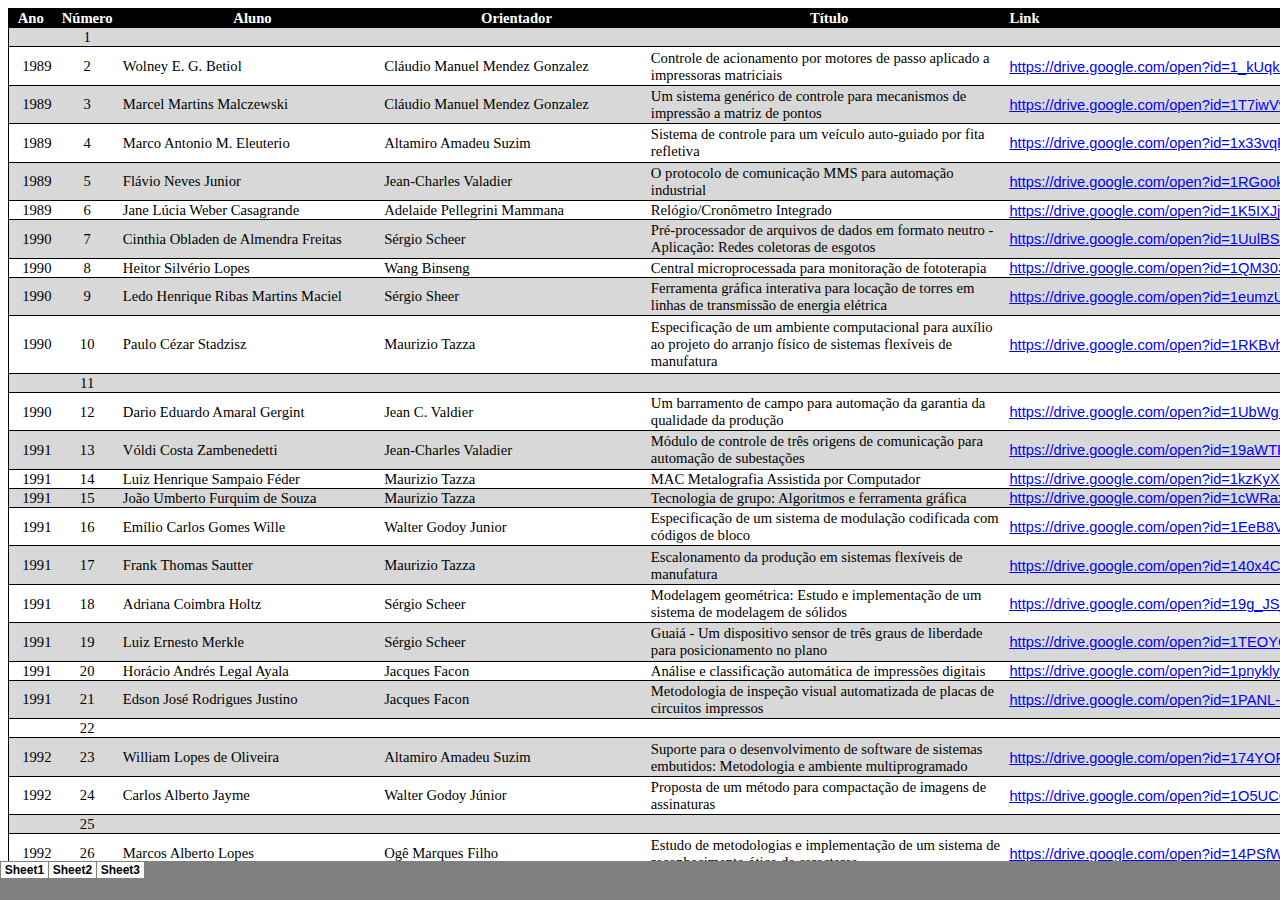
<file: index.htm>
<html xmlns:v="urn:schemas-microsoft-com:vml"
xmlns:o="urn:schemas-microsoft-com:office:office"
xmlns:x="urn:schemas-microsoft-com:office:excel"
xmlns="http://www.w3.org/TR/REC-html40">

<head>
<meta name="Excel Workbook Frameset">
<meta http-equiv=Content-Type content="text/html; charset=windows-1252">
<meta name=ProgId content=Excel.Sheet>
<meta name=Generator content="Microsoft Excel 12">
<link rel=File-List href="Dissertacoes_files/filelist.xml">
<![if !supportTabStrip]>
<link id="shLink" href="Dissertacoes_files/sheet001.htm">
<link id="shLink" href="Dissertacoes_files/sheet002.htm">
<link id="shLink" href="Dissertacoes_files/sheet003.htm">

<link id="shLink">

<script language="JavaScript">
<!--
 var c_lTabs=3;

 var c_rgszSh=new Array(c_lTabs);
 c_rgszSh[0] = "Sheet1";
 c_rgszSh[1] = "Sheet2";
 c_rgszSh[2] = "Sheet3";



 var c_rgszClr=new Array(8);
 c_rgszClr[0]="window";
 c_rgszClr[1]="buttonface";
 c_rgszClr[2]="windowframe";
 c_rgszClr[3]="windowtext";
 c_rgszClr[4]="threedlightshadow";
 c_rgszClr[5]="threedhighlight";
 c_rgszClr[6]="threeddarkshadow";
 c_rgszClr[7]="threedshadow";

 var g_iShCur;
 var g_rglTabX=new Array(c_lTabs);

function fnGetIEVer()
{
 var ua=window.navigator.userAgent
 var msie=ua.indexOf("MSIE")
 if (msie>0 && window.navigator.platform=="Win32")
  return parseInt(ua.substring(msie+5,ua.indexOf(".", msie)));
 else
  return 0;
}

function fnBuildFrameset()
{
 var szHTML="<frameset rows=\"*,18\" border=0 width=0 frameborder=no framespacing=0>"+
  "<frame src=\""+document.all.item("shLink")[0].href+"\" name=\"frSheet\" noresize>"+
  "<frameset cols=\"54,*\" border=0 width=0 frameborder=no framespacing=0>"+
  "<frame src=\"\" name=\"frScroll\" marginwidth=0 marginheight=0 scrolling=no>"+
  "<frame src=\"\" name=\"frTabs\" marginwidth=0 marginheight=0 scrolling=no>"+
  "</frameset></frameset><plaintext>";

 with (document) {
  open("text/html","replace");
  write(szHTML);
  close();
 }

 fnBuildTabStrip();
}

function fnBuildTabStrip()
{
 var szHTML=
  "<html><head><style>.clScroll {font:8pt Courier New;color:"+c_rgszClr[6]+";cursor:default;line-height:10pt;}"+
  ".clScroll2 {font:10pt Arial;color:"+c_rgszClr[6]+";cursor:default;line-height:11pt;}</style></head>"+
  "<body onclick=\"event.returnValue=false;\" ondragstart=\"event.returnValue=false;\" onselectstart=\"event.returnValue=false;\" bgcolor="+c_rgszClr[4]+" topmargin=0 leftmargin=0><table cellpadding=0 cellspacing=0 width=100%>"+
  "<tr><td colspan=6 height=1 bgcolor="+c_rgszClr[2]+"></td></tr>"+
  "<tr><td style=\"font:1pt\">&nbsp;<td>"+
  "<td valign=top id=tdScroll class=\"clScroll\" onclick=\"parent.fnFastScrollTabs(0);\" onmouseover=\"parent.fnMouseOverScroll(0);\" onmouseout=\"parent.fnMouseOutScroll(0);\"><a>&#171;</a></td>"+
  "<td valign=top id=tdScroll class=\"clScroll2\" onclick=\"parent.fnScrollTabs(0);\" ondblclick=\"parent.fnScrollTabs(0);\" onmouseover=\"parent.fnMouseOverScroll(1);\" onmouseout=\"parent.fnMouseOutScroll(1);\"><a>&lt</a></td>"+
  "<td valign=top id=tdScroll class=\"clScroll2\" onclick=\"parent.fnScrollTabs(1);\" ondblclick=\"parent.fnScrollTabs(1);\" onmouseover=\"parent.fnMouseOverScroll(2);\" onmouseout=\"parent.fnMouseOutScroll(2);\"><a>&gt</a></td>"+
  "<td valign=top id=tdScroll class=\"clScroll\" onclick=\"parent.fnFastScrollTabs(1);\" onmouseover=\"parent.fnMouseOverScroll(3);\" onmouseout=\"parent.fnMouseOutScroll(3);\"><a>&#187;</a></td>"+
  "<td style=\"font:1pt\">&nbsp;<td></tr></table></body></html>";

 with (frames['frScroll'].document) {
  open("text/html","replace");
  write(szHTML);
  close();
 }

 szHTML =
  "<html><head>"+
  "<style>A:link,A:visited,A:active {text-decoration:none;"+"color:"+c_rgszClr[3]+";}"+
  ".clTab {cursor:hand;background:"+c_rgszClr[1]+";font:9pt Arial;padding-left:3px;padding-right:3px;text-align:center;}"+
  ".clBorder {background:"+c_rgszClr[2]+";font:1pt;}"+
  "</style></head><body onload=\"parent.fnInit();\" onselectstart=\"event.returnValue=false;\" ondragstart=\"event.returnValue=false;\" bgcolor="+c_rgszClr[4]+
  " topmargin=0 leftmargin=0><table id=tbTabs cellpadding=0 cellspacing=0>";

 var iCellCount=(c_lTabs+1)*2;

 var i;
 for (i=0;i<iCellCount;i+=2)
  szHTML+="<col width=1><col>";

 var iRow;
 for (iRow=0;iRow<6;iRow++) {

  szHTML+="<tr>";

  if (iRow==5)
   szHTML+="<td colspan="+iCellCount+"></td>";
  else {
   if (iRow==0) {
    for(i=0;i<iCellCount;i++)
     szHTML+="<td height=1 class=\"clBorder\"></td>";
   } else if (iRow==1) {
    for(i=0;i<c_lTabs;i++) {
     szHTML+="<td height=1 nowrap class=\"clBorder\">&nbsp;</td>";
     szHTML+=
      "<td id=tdTab height=1 nowrap class=\"clTab\" onmouseover=\"parent.fnMouseOverTab("+i+");\" onmouseout=\"parent.fnMouseOutTab("+i+");\">"+
      "<a href=\""+document.all.item("shLink")[i].href+"\" target=\"frSheet\" id=aTab>&nbsp;"+c_rgszSh[i]+"&nbsp;</a></td>";
    }
    szHTML+="<td id=tdTab height=1 nowrap class=\"clBorder\"><a id=aTab>&nbsp;</a></td><td width=100%></td>";
   } else if (iRow==2) {
    for (i=0;i<c_lTabs;i++)
     szHTML+="<td height=1></td><td height=1 class=\"clBorder\"></td>";
    szHTML+="<td height=1></td><td height=1></td>";
   } else if (iRow==3) {
    for (i=0;i<iCellCount;i++)
     szHTML+="<td height=1></td>";
   } else if (iRow==4) {
    for (i=0;i<c_lTabs;i++)
     szHTML+="<td height=1 width=1></td><td height=1></td>";
    szHTML+="<td height=1 width=1></td><td></td>";
   }
  }
  szHTML+="</tr>";
 }

 szHTML+="</table></body></html>";
 with (frames['frTabs'].document) {
  open("text/html","replace");
  charset=document.charset;
  write(szHTML);
  close();
 }
}

function fnInit()
{
 g_rglTabX[0]=0;
 var i;
 for (i=1;i<=c_lTabs;i++)
  with (frames['frTabs'].document.all.tbTabs.rows[1].cells[fnTabToCol(i-1)])
   g_rglTabX[i]=offsetLeft+offsetWidth-6;
}

function fnTabToCol(iTab)
{
 return 2*iTab+1;
}

function fnNextTab(fDir)
{
 var iNextTab=-1;
 var i;

 with (frames['frTabs'].document.body) {
  if (fDir==0) {
   if (scrollLeft>0) {
    for (i=0;i<c_lTabs&&g_rglTabX[i]<scrollLeft;i++);
    if (i<c_lTabs)
     iNextTab=i-1;
   }
  } else {
   if (g_rglTabX[c_lTabs]+6>offsetWidth+scrollLeft) {
    for (i=0;i<c_lTabs&&g_rglTabX[i]<=scrollLeft;i++);
    if (i<c_lTabs)
     iNextTab=i;
   }
  }
 }
 return iNextTab;
}

function fnScrollTabs(fDir)
{
 var iNextTab=fnNextTab(fDir);

 if (iNextTab>=0) {
  frames['frTabs'].scroll(g_rglTabX[iNextTab],0);
  return true;
 } else
  return false;
}

function fnFastScrollTabs(fDir)
{
 if (c_lTabs>16)
  frames['frTabs'].scroll(g_rglTabX[fDir?c_lTabs-1:0],0);
 else
  if (fnScrollTabs(fDir)>0) window.setTimeout("fnFastScrollTabs("+fDir+");",5);
}

function fnSetTabProps(iTab,fActive)
{
 var iCol=fnTabToCol(iTab);
 var i;

 if (iTab>=0) {
  with (frames['frTabs'].document.all) {
   with (tbTabs) {
    for (i=0;i<=4;i++) {
     with (rows[i]) {
      if (i==0)
       cells[iCol].style.background=c_rgszClr[fActive?0:2];
      else if (i>0 && i<4) {
       if (fActive) {
        cells[iCol-1].style.background=c_rgszClr[2];
        cells[iCol].style.background=c_rgszClr[0];
        cells[iCol+1].style.background=c_rgszClr[2];
       } else {
        if (i==1) {
         cells[iCol-1].style.background=c_rgszClr[2];
         cells[iCol].style.background=c_rgszClr[1];
         cells[iCol+1].style.background=c_rgszClr[2];
        } else {
         cells[iCol-1].style.background=c_rgszClr[4];
         cells[iCol].style.background=c_rgszClr[(i==2)?2:4];
         cells[iCol+1].style.background=c_rgszClr[4];
        }
       }
      } else
       cells[iCol].style.background=c_rgszClr[fActive?2:4];
     }
    }
   }
   with (aTab[iTab].style) {
    cursor=(fActive?"default":"hand");
    color=c_rgszClr[3];
   }
  }
 }
}

function fnMouseOverScroll(iCtl)
{
 frames['frScroll'].document.all.tdScroll[iCtl].style.color=c_rgszClr[7];
}

function fnMouseOutScroll(iCtl)
{
 frames['frScroll'].document.all.tdScroll[iCtl].style.color=c_rgszClr[6];
}

function fnMouseOverTab(iTab)
{
 if (iTab!=g_iShCur) {
  var iCol=fnTabToCol(iTab);
  with (frames['frTabs'].document.all) {
   tdTab[iTab].style.background=c_rgszClr[5];
  }
 }
}

function fnMouseOutTab(iTab)
{
 if (iTab>=0) {
  var elFrom=frames['frTabs'].event.srcElement;
  var elTo=frames['frTabs'].event.toElement;

  if ((!elTo) ||
   (elFrom.tagName==elTo.tagName) ||
   (elTo.tagName=="A" && elTo.parentElement!=elFrom) ||
   (elFrom.tagName=="A" && elFrom.parentElement!=elTo)) {

   if (iTab!=g_iShCur) {
    with (frames['frTabs'].document.all) {
     tdTab[iTab].style.background=c_rgszClr[1];
    }
   }
  }
 }
}

function fnSetActiveSheet(iSh)
{
 if (iSh!=g_iShCur) {
  fnSetTabProps(g_iShCur,false);
  fnSetTabProps(iSh,true);
  g_iShCur=iSh;
 }
}

 window.g_iIEVer=fnGetIEVer();
 if (window.g_iIEVer>=4)
  fnBuildFrameset();
//-->
</script>
<![endif]><!--[if gte mso 9]><xml>
 <x:ExcelWorkbook>
  <x:ExcelWorksheets>
   <x:ExcelWorksheet>
    <x:Name>Sheet1</x:Name>
    <x:WorksheetSource HRef="Dissertacoes_files/sheet001.htm"/>
   </x:ExcelWorksheet>
   <x:ExcelWorksheet>
    <x:Name>Sheet2</x:Name>
    <x:WorksheetSource HRef="Dissertacoes_files/sheet002.htm"/>
   </x:ExcelWorksheet>
   <x:ExcelWorksheet>
    <x:Name>Sheet3</x:Name>
    <x:WorksheetSource HRef="Dissertacoes_files/sheet003.htm"/>
   </x:ExcelWorksheet>
  </x:ExcelWorksheets>
  <x:Stylesheet HRef="Dissertacoes_files/stylesheet.css"/>
  <x:WindowHeight>9276</x:WindowHeight>
  <x:WindowWidth>22692</x:WindowWidth>
  <x:WindowTopX>288</x:WindowTopX>
  <x:WindowTopY>312</x:WindowTopY>
  <x:ProtectStructure>False</x:ProtectStructure>
  <x:ProtectWindows>False</x:ProtectWindows>
 </x:ExcelWorkbook>
</xml><![endif]-->
</head>

<frameset rows="*,39" border=0 width=0 frameborder=no framespacing=0>
 <frame src="Dissertacoes_files/sheet001.htm" name="frSheet">
 <frame src="Dissertacoes_files/tabstrip.htm" name="frTabs" marginwidth=0 marginheight=0>
 <noframes>
  <body>
   <p>This page uses frames, but your browser doesn't support them.</p>
  </body>
 </noframes>
</frameset>
</html>
</file>
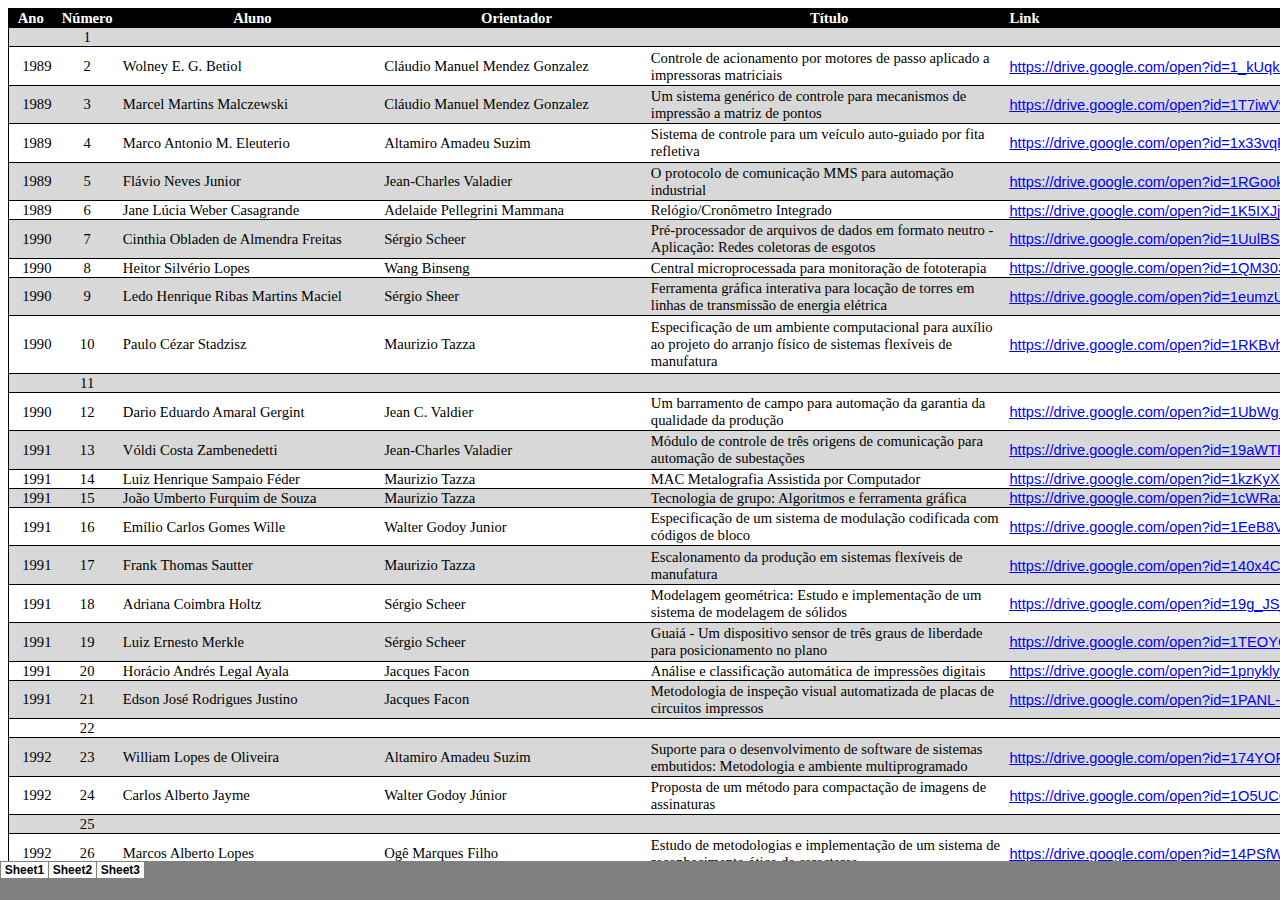
<file: Dissertacoes_files/sheet002.htm>
<html xmlns:o="urn:schemas-microsoft-com:office:office"
xmlns:x="urn:schemas-microsoft-com:office:excel"
xmlns="http://www.w3.org/TR/REC-html40">

<head>
<meta http-equiv=Content-Type content="text/html; charset=windows-1252">
<meta name=ProgId content=Excel.Sheet>
<meta name=Generator content="Microsoft Excel 12">
<link id=Main-File rel=Main-File href="../Dissertacoes.htm">
<link rel=File-List href=filelist.xml>
<link rel=Stylesheet href=stylesheet.css>
<style>
<!--table
	{mso-displayed-decimal-separator:"\,";
	mso-displayed-thousand-separator:"\.";}
@page
	{margin:.75in .7in .75in .7in;
	mso-header-margin:.3in;
	mso-footer-margin:.3in;}
-->
</style>
<![if !supportTabStrip]><script language="JavaScript">
<!--
function fnUpdateTabs()
 {
  if (parent.window.g_iIEVer>=4) {
   if (parent.document.readyState=="complete"
    && parent.frames['frTabs'].document.readyState=="complete")
   parent.fnSetActiveSheet(1);
  else
   window.setTimeout("fnUpdateTabs();",150);
 }
}

if (window.name!="frSheet")
 window.location.replace("../Dissertacoes.htm");
else
 fnUpdateTabs();
//-->
</script>
<![endif]>
</head>

<body link=blue vlink=purple>

<table border=0 cellpadding=0 cellspacing=0 width=64 style='border-collapse:
 collapse;table-layout:fixed;width:48pt'>
 <col width=64 style='width:48pt'>
 <tr height=19 style='height:14.4pt'>
  <td height=19 width=64 style='height:14.4pt;width:48pt'></td>
 </tr>
 <![if supportMisalignedColumns]>
 <tr height=0 style='display:none'>
  <td width=64 style='width:48pt'></td>
 </tr>
 <![endif]>
</table>

</body>

</html>
</file>
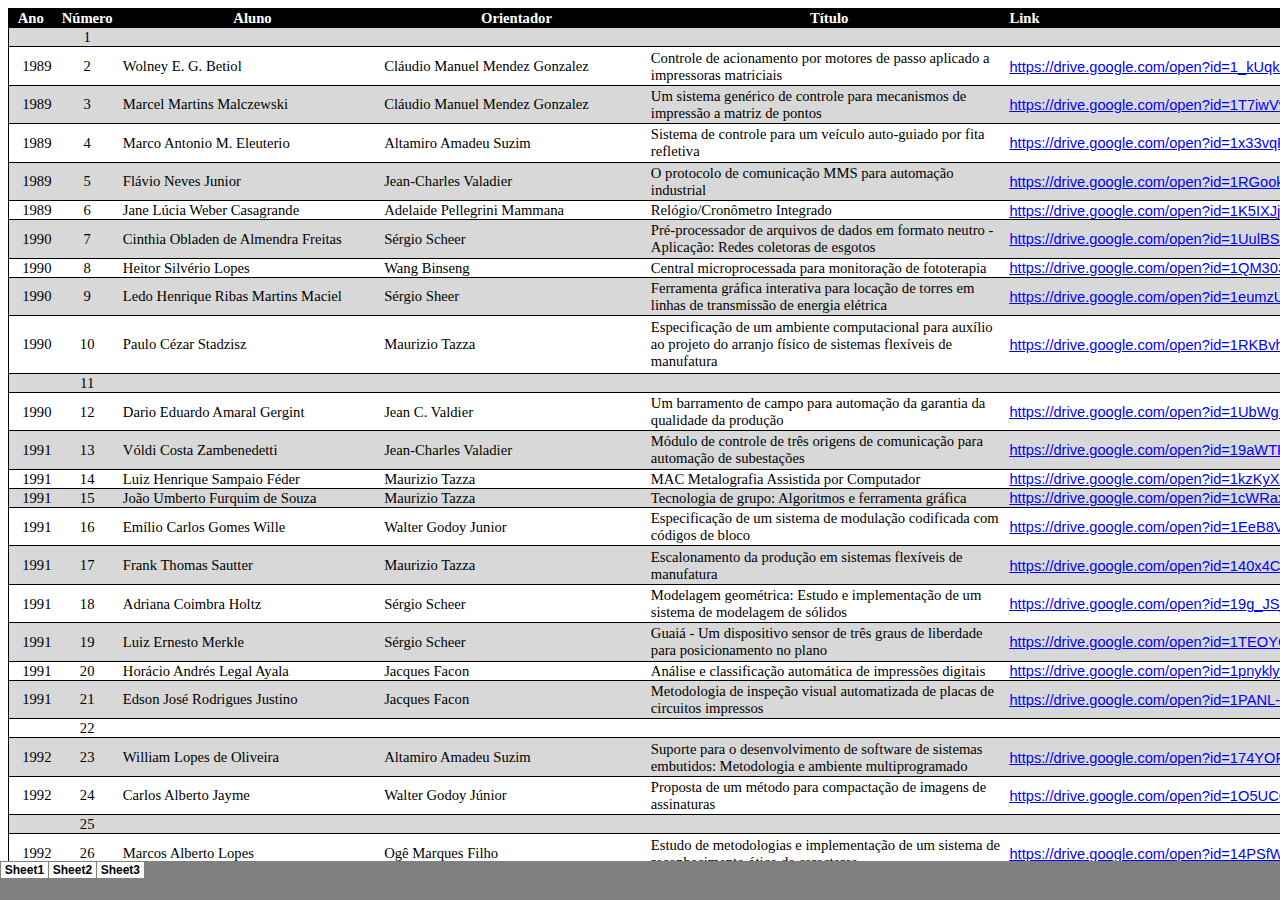
<file: Dissertacoes_files/sheet003.htm>
<html xmlns:o="urn:schemas-microsoft-com:office:office"
xmlns:x="urn:schemas-microsoft-com:office:excel"
xmlns="http://www.w3.org/TR/REC-html40">

<head>
<meta http-equiv=Content-Type content="text/html; charset=windows-1252">
<meta name=ProgId content=Excel.Sheet>
<meta name=Generator content="Microsoft Excel 12">
<link id=Main-File rel=Main-File href="../Dissertacoes.htm">
<link rel=File-List href=filelist.xml>
<link rel=Stylesheet href=stylesheet.css>
<style>
<!--table
	{mso-displayed-decimal-separator:"\,";
	mso-displayed-thousand-separator:"\.";}
@page
	{margin:.75in .7in .75in .7in;
	mso-header-margin:.3in;
	mso-footer-margin:.3in;}
-->
</style>
<![if !supportTabStrip]><script language="JavaScript">
<!--
function fnUpdateTabs()
 {
  if (parent.window.g_iIEVer>=4) {
   if (parent.document.readyState=="complete"
    && parent.frames['frTabs'].document.readyState=="complete")
   parent.fnSetActiveSheet(2);
  else
   window.setTimeout("fnUpdateTabs();",150);
 }
}

if (window.name!="frSheet")
 window.location.replace("../Dissertacoes.htm");
else
 fnUpdateTabs();
//-->
</script>
<![endif]>
</head>

<body link=blue vlink=purple>

<table border=0 cellpadding=0 cellspacing=0 width=64 style='border-collapse:
 collapse;table-layout:fixed;width:48pt'>
 <col width=64 style='width:48pt'>
 <tr height=19 style='height:14.4pt'>
  <td height=19 width=64 style='height:14.4pt;width:48pt'></td>
 </tr>
 <![if supportMisalignedColumns]>
 <tr height=0 style='display:none'>
  <td width=64 style='width:48pt'></td>
 </tr>
 <![endif]>
</table>

</body>

</html>
</file>
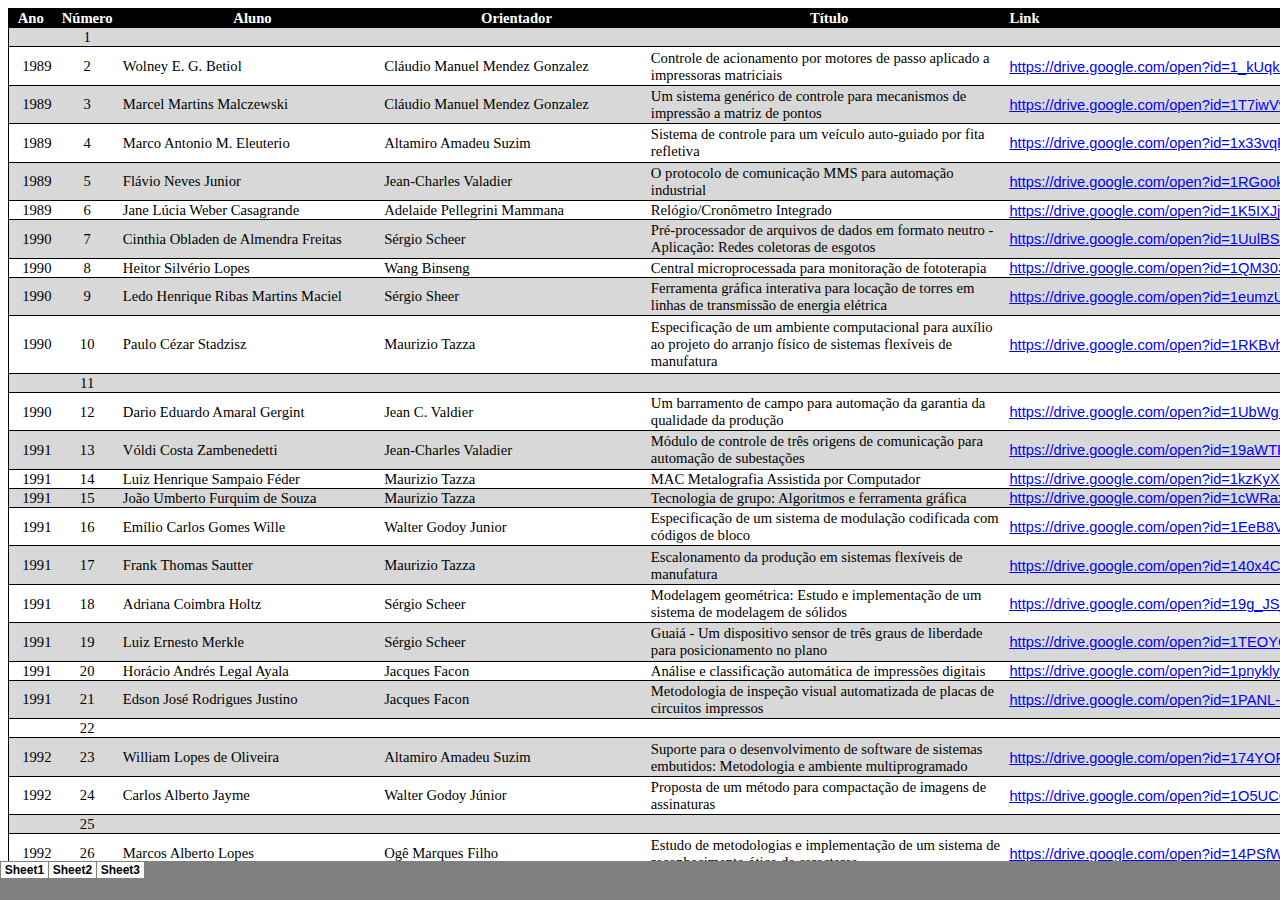
<file: Dissertacoes_files/tabstrip.htm>
<html>
<head>
<meta http-equiv=Content-Type content="text/html; charset=windows-1252">
<meta name=ProgId content=Excel.Sheet>
<meta name=Generator content="Microsoft Excel 12">
<link id=Main-File rel=Main-File href="../Dissertacoes.htm">

<script language="JavaScript">
<!--
if (window.name!="frTabs")
 window.location.replace(document.all.item("Main-File").href);
//-->
</script>
<style>
<!--
A {
    text-decoration:none;
    color:#000000;
    font-size:9pt;
}
-->
</style>
</head>
<body topmargin=0 leftmargin=0 bgcolor="#808080">
<table border=0 cellspacing=1>
 <tr>
 <td bgcolor="#FFFFFF" nowrap><b><small><small>&nbsp;<a href="sheet001.htm" target="frSheet"><font face="Arial" color="#000000">Sheet1</font></a>&nbsp;</small></small></b></td>
 <td bgcolor="#FFFFFF" nowrap><b><small><small>&nbsp;<a href="sheet002.htm" target="frSheet"><font face="Arial" color="#000000">Sheet2</font></a>&nbsp;</small></small></b></td>
 <td bgcolor="#FFFFFF" nowrap><b><small><small>&nbsp;<a href="sheet003.htm" target="frSheet"><font face="Arial" color="#000000">Sheet3</font></a>&nbsp;</small></small></b></td>

 </tr>
</table>
</body>
</html>
</file>
